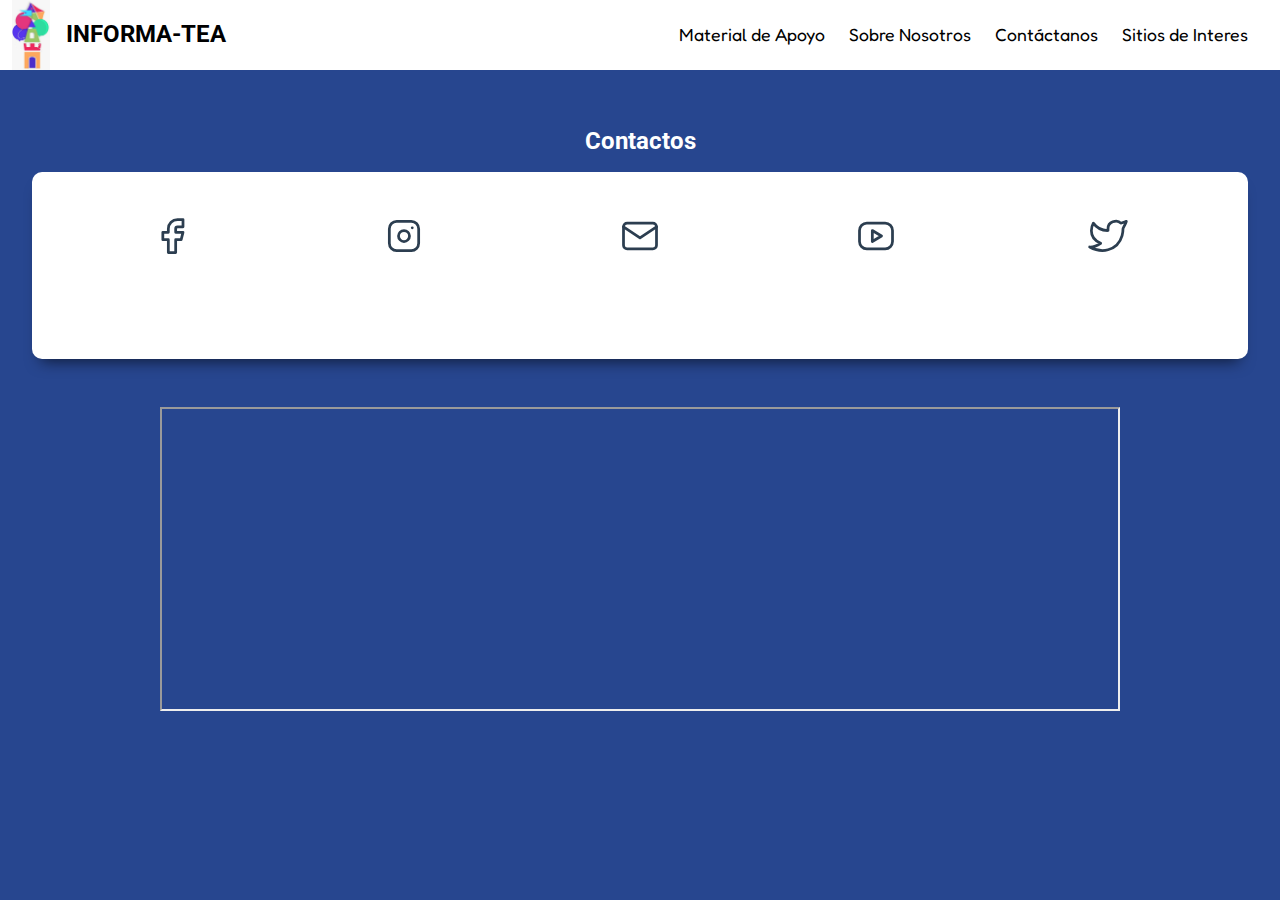
<file: conocenos.html>
<!DOCTYPE html>
<html lang="es">
<head>
    <meta charset="UTF-8">
    <meta http-equiv="X-UA-Compatible" content="IE=edge">
    <meta name="viewport" content="width=device-width, initial-scale=1.0">
    <link rel="preconnect" href="https://fonts.googleapis.com">
    <link rel="preconnect" href="https://fonts.gstatic.com" crossorigin>
    <link href="https://fonts.googleapis.com/css2?family=Roboto&display=swap" rel="stylesheet"> 

    <link rel="preconnect" href="https://fonts.googleapis.com">
    <link rel="preconnect" href="https://fonts.gstatic.com" crossorigin>
    <link href="https://fonts.googleapis.com/css2?family=Noto+Sans+JP:wght@300&display=swap" rel="stylesheet">

    <link rel="preconnect" href="https://fonts.googleapis.com">
    <link rel="preconnect" href="https://fonts.gstatic.com" crossorigin>
    <link href="https://fonts.googleapis.com/css2?family=Fredoka&family=Noto+Sans+JP:wght@300&family=Roboto:wght@300&display=swap" rel="stylesheet">

    <link rel="stylesheet" href="css3/style.css">
    <link rel="stylesheet" href="css3/normalize.css">


    <title>INFORMA-TEA</title>
</head>
<body>
    
    <header>
        <div class="container">
            <a href="index.html" class="logo"><img src="img/MicrosoftTeams-image.png" alt=""><h2>INFORMA-TEA</h2></a>


            <nav>
                <a href="">Material de Apoyo</a>
                <a href="sobre_nosotros.html">Sobre Nosotros</a>
                <a href="conocenos.html">Contáctanos</a>
                <a href="">Sitios de Interes</a>
            </nav>
        </div>
        

    </header>

    <div class="contenedor">
        <h1 class="cont-titulos"> Contactos</h1>
        <div class="sombra">
            <main class="servicios">
                <div class="servicio">
                    <div class="iconos1">
                        <svg xmlns="http://www.w3.org/2000/svg" class="icon icon-tabler icon-tabler-brand-facebook" width="44" height="44" viewBox="0 0 24 24" stroke-width="1.5" stroke="#2c3e50" fill="none" stroke-linecap="round" stroke-linejoin="round">
                        <path stroke="none" d="M0 0h24v24H0z" fill="none"/>
                        <path d="M7 10v4h3v7h4v-7h3l1 -4h-4v-2a1 1 0 0 1 1 -1h3v-4h-3a5 5 0 0 0 -5 5v2h-3" />
                        </svg>
                    </div>
                    <p>¡Siguenos en FB!</p>
                    <p><strong>INFORMA-TEA</strong></p>
                </div>
                <div class="servicio">
                    <div class="iconos1">

                        <!-- https://tablericons.com/ -->
                       <svg xmlns="http://www.w3.org/2000/svg" class="icon icon-tabler icon-tabler-brand-instagram" width="44" height="44" viewBox="0 0 24 24" stroke-width="1.5" stroke="#2c3e50" fill="none" stroke-linecap="round" stroke-linejoin="round">
                        <path stroke="none" d="M0 0h24v24H0z" fill="none"/>
                        <rect x="4" y="4" width="16" height="16" rx="4" />
                        <circle cx="12" cy="12" r="3" />
                        <line x1="16.5" y1="7.5" x2="16.5" y2="7.501" />
                        </svg>
                    </div>
                    <p>Sigue nuestras redes sociales en Instagram</p>
                    <p><strong>@Infor_ma-tea</strong></p>
                </div>


                <div class="servicio">
                    <div class="iconos1">

                        <!-- https://tablericons.com/ -->
                       <svg xmlns="http://www.w3.org/2000/svg" class="icon icon-tabler icon-tabler-mail" width="44" height="44" viewBox="0 0 24 24" stroke-width="1.5" stroke="#2c3e50" fill="none" stroke-linecap="round" stroke-linejoin="round">
                        <path stroke="none" d="M0 0h24v24H0z" fill="none"/>
                        <rect x="3" y="5" width="18" height="14" rx="2" />
                        <polyline points="3 7 12 13 21 7" />
                        </svg>
                    </div>
                    <p>Correo Electrónico</p>
                    <p><strong>Informatea_itsx@gmail.com</strong></p>
                </div>

                <div class="servicio">
                    <div class="iconos1">

                        <!-- https://tablericons.com/ -->
                       <svg xmlns="http://www.w3.org/2000/svg" class="icon icon-tabler icon-tabler-brand-youtube" width="44" height="44" viewBox="0 0 24 24" stroke-width="1.5" stroke="#2c3e50" fill="none" stroke-linecap="round" stroke-linejoin="round">
                        <path stroke="none" d="M0 0h24v24H0z" fill="none"/>
                        <rect x="3" y="5" width="18" height="14" rx="4" />
                        <path d="M10 9l5 3l-5 3z" />
                        </svg>
                    </div>
                        <p>Youtube</p>
                        <p><strong>Informa-Tea Xalapa</strong></p>
                </div>

                <div class="servicio">
                    <div class="iconos1">

                        <!-- https://tablericons.com/ -->
                       <svg xmlns="http://www.w3.org/2000/svg" class="icon icon-tabler icon-tabler-brand-twitter" width="44" height="44" viewBox="0 0 24 24" stroke-width="1.5" stroke="#2c3e50" fill="none" stroke-linecap="round" stroke-linejoin="round">
                        <path stroke="none" d="M0 0h24v24H0z" fill="none"/>
                        <path d="M22 4.01c-1 .49 -1.98 .689 -3 .99c-1.121 -1.265 -2.783 -1.335 -4.38 -.737s-2.643 2.06 -2.62 3.737v1c-3.245 .083 -6.135 -1.395 -8 -4c0 0 -4.182 7.433 4 11c-1.872 1.247 -3.739 2.088 -6 2c3.308 1.803 6.913 2.423 10.034 1.517c3.58 -1.04 6.522 -3.723 7.651 -7.742a13.84 13.84 0 0 0 .497 -3.753c-.002 -.249 1.51 -2.772 1.818 -4.013z" />
                        </svg>
                    </div>
                        <p>Twitter</p>
                        <p><strong>@Informa_tea24</strong></p>
                </div>
        </main>
        </div>    

        <div class="map">
            <iframe class="map_contenedor" src="https://www.google.com/maps/embed?pb=!1m18!1m12!1m3!1d2766.5921960500805!2d-96.88118187692893!3d19.502713010174897!2m3!1f0!2f0!3f0!3m2!1i1024!2i768!4f13.1!3m3!1m2!1s0x85db324c8ce295c7%3A0x4da58d2adc774de0!2sTecNM%20-%20Campus%20Instituto%20Tecnol%C3%B3gico%20Superior%20de%20Xalapa!5e0!3m2!1ses-419!2smx!4v1646617431725!5m2!1ses-419!2smx"></iframe>
        </div>

    </div>
 


</body>
</html>
</file>
<file: css3/style.css>
*{
    margin: 0px;
    padding: 0px;
    box-sizing: border-box;
    text-decoration: none;
}

*, *:before, *:after{
    box-sizing:border-box;
}

body{
    background-color: #27468F;
    font-family: sans-serif;
}

header{
    background-color: white;
}

h1{
    font-family: 'Roboto', sans-serif;
    font-size: 1rem;
}

h2{
    font-family: 'Roboto', sans-serif;
    font-size: 1.5rem;
}

h3{
    padding-bottom: 2rem;
}

li{
    text-decoration: none;
}

.container{
    max-width: 1400px;
    margin: auto;
}

header .container{
    display: flex;
    flex-direction: column;
    align-items: center;
}

header nav{
    display: flex;
    flex-direction: column;
    text-align: center;
    padding-bottom: 25px;
}

header a{
    padding: 5px 12px;
    color: black;
    font-family: 'Fredoka', sans-serif;
    font-size: 1.1rem;
}

.logo{
    display: flex;
    align-items: center;
}

.logo img{
    height: 70px;
    padding-right: 1rem;
}

@media (min-width: 720px) {
    header .container{
        flex-direction: row;
        justify-content: space-between;
        height: 70px;
    }

    header nav{
        flex-direction: row;
        justify-content: space-between;
        padding-bottom: 0;
        padding-right: 20px;
    }
}

.sombra{
    font-family: 'Roboto', sans-serif;
    margin: 0 auto;
    max-width: 1700px;
    padding: 2rem;
    margin-bottom: 3rem;
    background-color: rgba(255, 255, 255, 1);
    border-radius: 10px;
    -webkit-box-shadow: 0px 11px 15px -9px rgba(0,0,0,0.63);
    -moz-box-shadow: 0px 11px 15px -9px rgba(0,0,0,0.63);
    box-shadow: 0px 11px 15px -9px rgba(0,0,0,0.63);
}

.contenedor{
    height: 40rem;
    text-align: center;
    padding: 2rem;
    color: white;
}

.map{
    display: flex;
    justify-content: center;
}

.map_contenedor{
    width: 60rem;
    height: 19rem;
}

.cont-titulos{
    text-align: center;
    color: white;
    font-size: 1.5rem;
    padding-top: 10px;
}

.servicios, .servicios1 {
    display: grid;
    grid-template-columns: repeat(1, 1fr);
    column-gap: 1rem;
    text-align: center;
}

.servicio{
    display: flex;
    padding: 1rem;
    flex-direction: column;
    align-items: center;
}

@media (min-width: 720px) {
    .servicios{
        grid-template-columns: repeat(5, 1fr);
    }
    .servicios1{
        grid-template-columns: repeat(3, 1fr);
    }

    .servicio{
        padding: 10px;
    }
}

.contenido-main{
    margin: 1rem 0;
    display: grid;
    grid-template-columns: repeat(2, 1fr);

}
</file>
